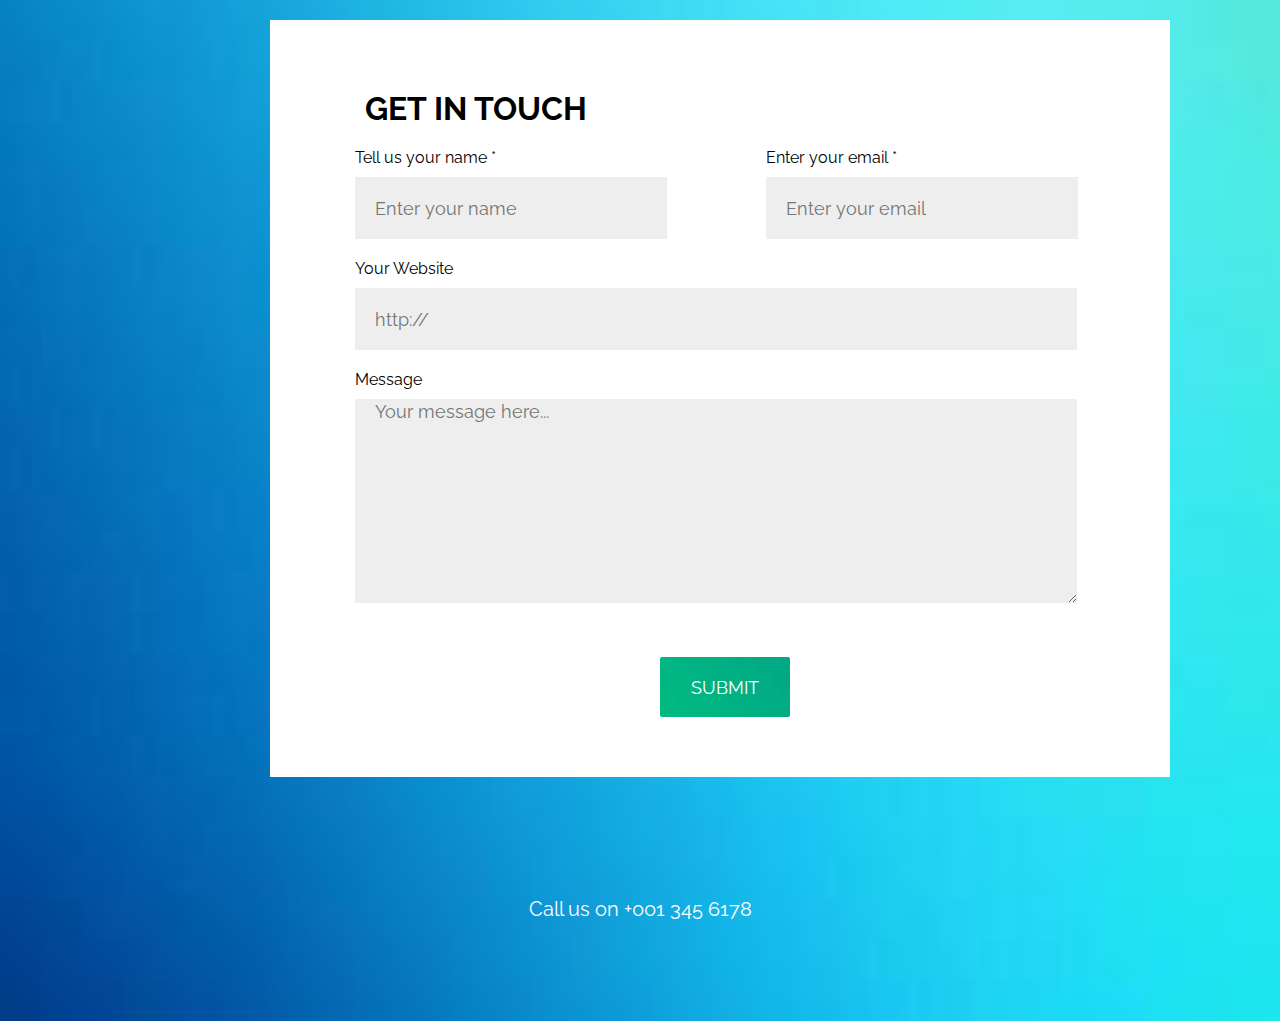
<file: index.html>
<!DOCTYPE html>
<html lang="en">
<head>
    <meta charset="UTF-8">
    <meta http-equiv="X-UA-Compatible" content="IE=edge">
    <meta name="viewport" content="width=device-width, initial-scale=1.0">
    <title>Document</title>
    <link rel="stylesheet" href="style.css">
</head>
<body>
    <form>
        <div class="form">
            <div class="about">
                <h1 class="start">GET IN TOUCH</h1>
                <label for="name" class="label">Tell us your name *</label>
                <input type="text" name="" id="name" placeholder="Enter your name" class="input">
            </div>
            <div class="about">
                <label for="email" class="label">Enter your email *</label>
                <input type="email" name="" id="email" placeholder="Enter your email" class="input">
            </div>
    
            <div class="about">
                <label for="site" class="label">Your Website</label>
                <input type="url" name="" id="site" placeholder="http://" class="site">
            </div>
    
            <div class="about">
                <label for="message" class="label">Message</label>
                <textarea type="text" id="message" cols="30" rows="10" placeholder="Your message here..." class="message"></textarea>
            </div>
            <input type="submit" value="SUBMIT" class="button" >
        </div>
    </form>
    <div class="call">Call us on +001 345 6178</div>
</body>
</html>
</file>
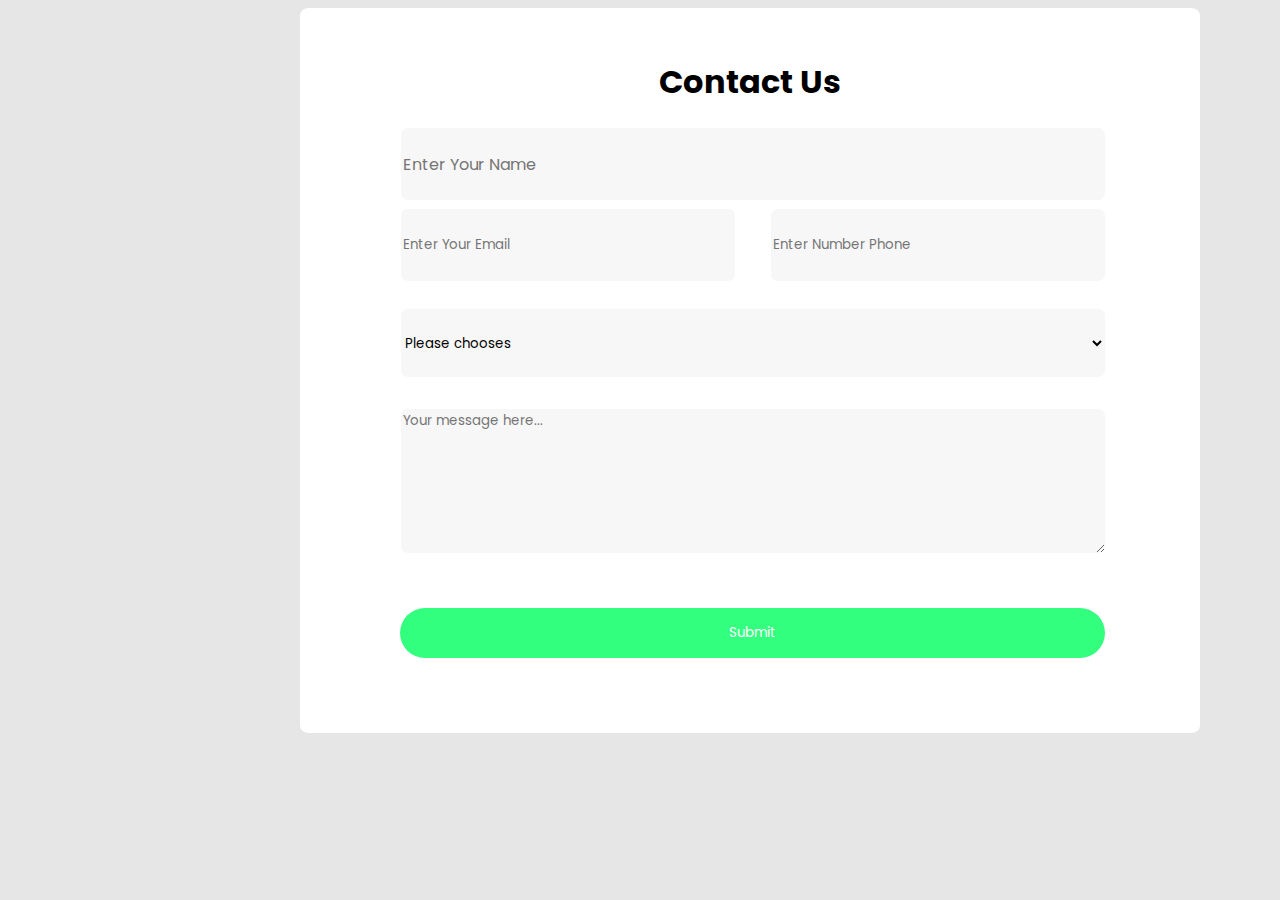
<file: index1.html>
<!DOCTYPE html>
<html lang="en">
<head>
    <meta charset="UTF-8">
    <meta http-equiv="X-UA-Compatible" content="IE=edge">
    <meta name="viewport" content="width=device-width, initial-scale=1.0">
    <title>Document</title>
    <link rel="stylesheet" href="style1.css">
</head>
<body>
    <form>
        <div class="form">
            <div class="form_title">
               <h1 class="start">Contact Us</h1>
                <input type="text" name="Full name" id="name" placeholder="Enter Your Name" class="name">
                <input type="email" name="Email" id="mail" placeholder="Enter Your Email" class="email">
                <input type="text" name="Phone" id="phone" placeholder="Enter Number Phone" class="phone">
                <select name="" id="NEEDED SERVICES" class="services">
                    <option value="HTML">Please chooses</option>
                    <option value="">eCommerce Bussiness</option>
                    <option value="">UI/UX Design</option>
                    <option value="">Online Services</option>
                </select>
                <textarea name="" id="" cols="30" rows="10" class="text" placeholder="Your message here..."></textarea>
               <input type="submit" name="" id="button" value="Submit">
               
               
           </div>
        </div>
    </form>
</body>
</html>
</file>
<file: style.css>
@import url('https://fonts.googleapis.com/css2?family=Raleway:wght@600&display=swap');
body{
    margin: 0;
    padding: 0;
    font-family: 'Raleway', sans-serif;
    background-image: url(./light-blue-green-blurred-background-vector.jpg);
    width: 100%;
    height: 100%;
    background-size: cover;
}

.start{
    margin-left: 10px;
    margin-top: 60px;
}



.label{
    display: block;
    margin-bottom: 10px;
}

.form{
    margin: 20px 270px 120px 270px;
    width: 900px;
    height: auto;
    border: none;
    background-color: white;
}

.about{
    display: inline-block;
    margin: 10px 10px 10px 85px;
}

.input{
    width: 290px;
    height: 60px;
    padding-left: 20px;
    background-color: #EEEEEE;
    border: none;
    font-size: 18px;
    font-family: 'Raleway', sans-serif;
}

.site{
    width: 700px;
    height: 60px;
    padding-left: 20px;
    background-color: #EEEEEE;
    border: none;
    font-size: 18px;
    font-family: 'Raleway', sans-serif;
}

.message{
    width: 700px;
    height: 200px;
    padding-left: 20px;
    background-color: #EEEEEE;
    border: none;
    font-size: 18px;
    font-family: 'Raleway', sans-serif;
    max-width: 700px;
    min-width: 700px;
}

.button{

    width: 130px;
    height: 60px;
    margin: 40px 390px 60px 390px;
    cursor: pointer;
    background-image: url(./1155052.webp);
    font-size: 18px;
    color: white;
    border: none;
    border-radius: 2px;
    transition: 0.6s;
    font-family: 'Raleway', sans-serif;    
}

.button:hover{    
    background-position: right;
}

.call{
    text-align: center;
    color: white;
    margin-bottom: 100px;
    font-size: 20px;
}
</file>
<file: style1.css>
@import url('https://fonts.googleapis.com/css2?family=Poppins&display=swap');

body{
    height: 100%;
    font-family: 'Poppins', sans-serif;
    background-color: #E6E6E6;
}



.form{
    position: absolute;
    left: 300px;
    width: 900px;
    height: 725px;
    border-radius: 1%;
    background-color: white;
}


.form_title{

}


.start{
    text-align: center;
    margin-top: 50px;
}

.name{
    width: 700px;
    height: 70px;
    position: absolute;
    left: 100px;
    background-color: #F7F7F7;
    border: 1px solid white;
    border-radius: 0.5rem;
    font-size: 16px;
    font-family: 'Poppins', sans-serif;
}

.email{
    width: 330px;
    height: 70px;
    position: absolute;
    top: 200px;
    left: 100px;
    background-color: #F7F7F7;
    border: 1px solid white;
    border-radius: 0.5rem;
    font-family: 'Poppins', sans-serif;
}

.phone{
    width: 330px;
    height: 70px;
    position: absolute;
    top: 200px;
    left: 470px;
    background-color: #F7F7F7;
    border: 1px solid white;
    border-radius: 0.5rem;
    font-family: 'Poppins', sans-serif;
}

.services{
    width: 706px;
    height: 70px;
    position: absolute;
    top: 300px;
    left: 100px;
    background-color: #F7F7F7;
    border: 1px solid white;
    border-radius: 0.5rem;
    font-family: 'Poppins', sans-serif;
}

.text{
    width: 700px;
    height: 140px;
    position: absolute;
    top: 400px;
    left: 100px;
    background-color: #F7F7F7;
    border: 1px solid white;
    border-radius: 0.5rem;
    max-width: 700px;
    min-width: 700px;
    font-family: 'Poppins', sans-serif;
}

#button{
    width: 705px;
    height: 50px;
    position: absolute;
    top: 600px;
    left: 100px;
    background-color: #333333;
    background-image: linear-gradient(#32ff7e);
    transition: 0.6s;
    color: white;
    border: none;
    border-radius: 2rem;
    cursor: pointer;
    font-family: 'Poppins', sans-serif;    
}
#button:hover{
    background-color: #32ff7e;
}
</file>
